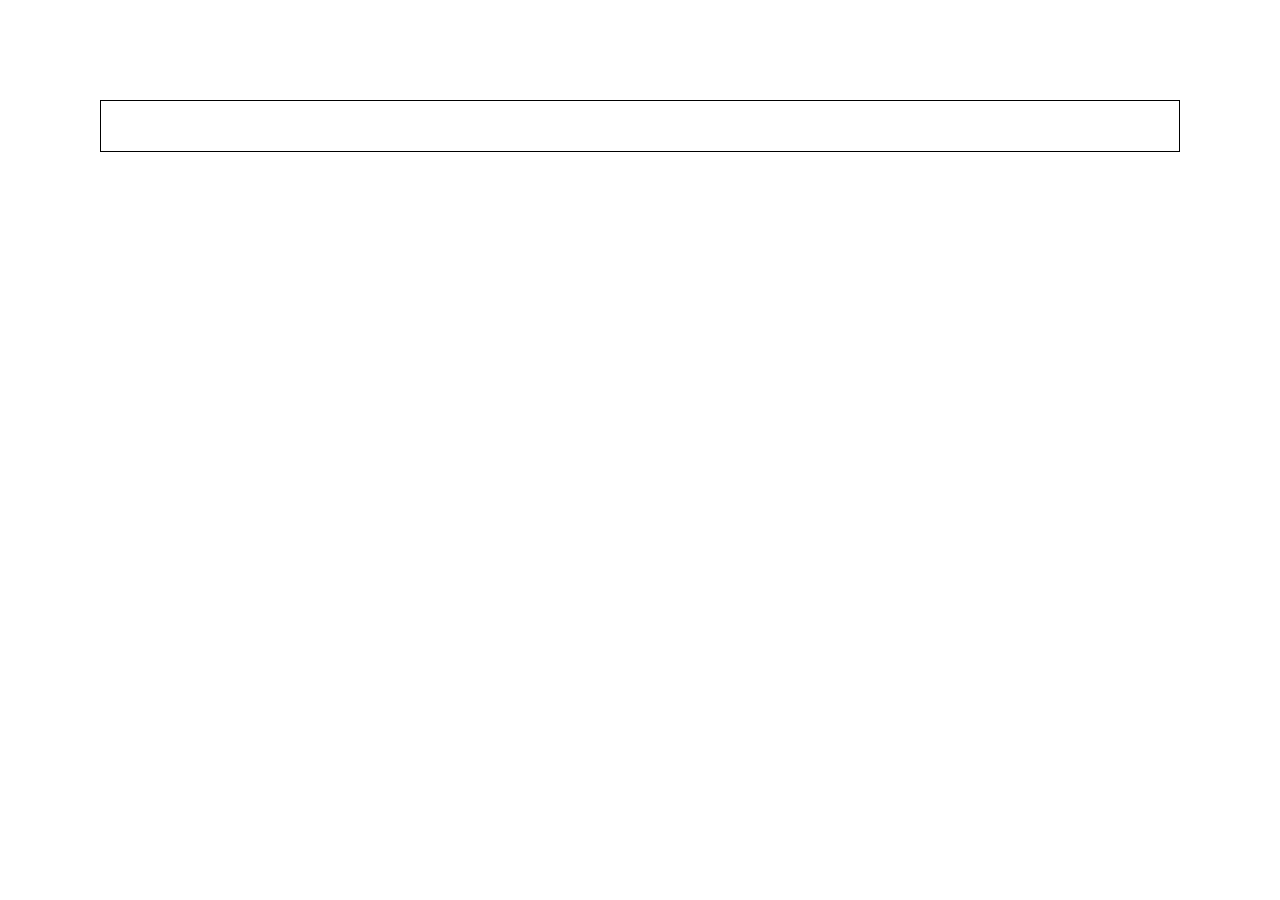
<file: Web Development/Infinite carousel/index.html>
<!DOCTYPE html>
<html lang="en">
<head>
    <meta charset="UTF-8">
    <meta name="viewport" content="width=device-width, initial-scale=1.0">
    <title>Carousel</title>
    <link rel="stylesheet" href="style.css">
</head>
<body>
    <div class="horibelt">
        <div class="box"></div>
        <div class="box"></div>
        <div class="box"></div>
        <div class="box"></div>
        <div class="box"></div>
        <div class="box"></div>
        <div class="box"></div>
    </div>
</body>
</html>
</file>
<file: Web Development/Infinite carousel/style.css>
*{
    margin: 0;
    padding: 0;
}
.horibelt{
    width: auto;
    height: 50px;
    margin: 100px;
    border: 1px solid black;
    display: flex;
}
.box{
    width: 100px;
    height: 50px;
    background-color: red;
    border: 1px solid black;
    border-radius: 2px;
    margin: 0 10px;
    position: absolute;
    left:100%
}
</file>
